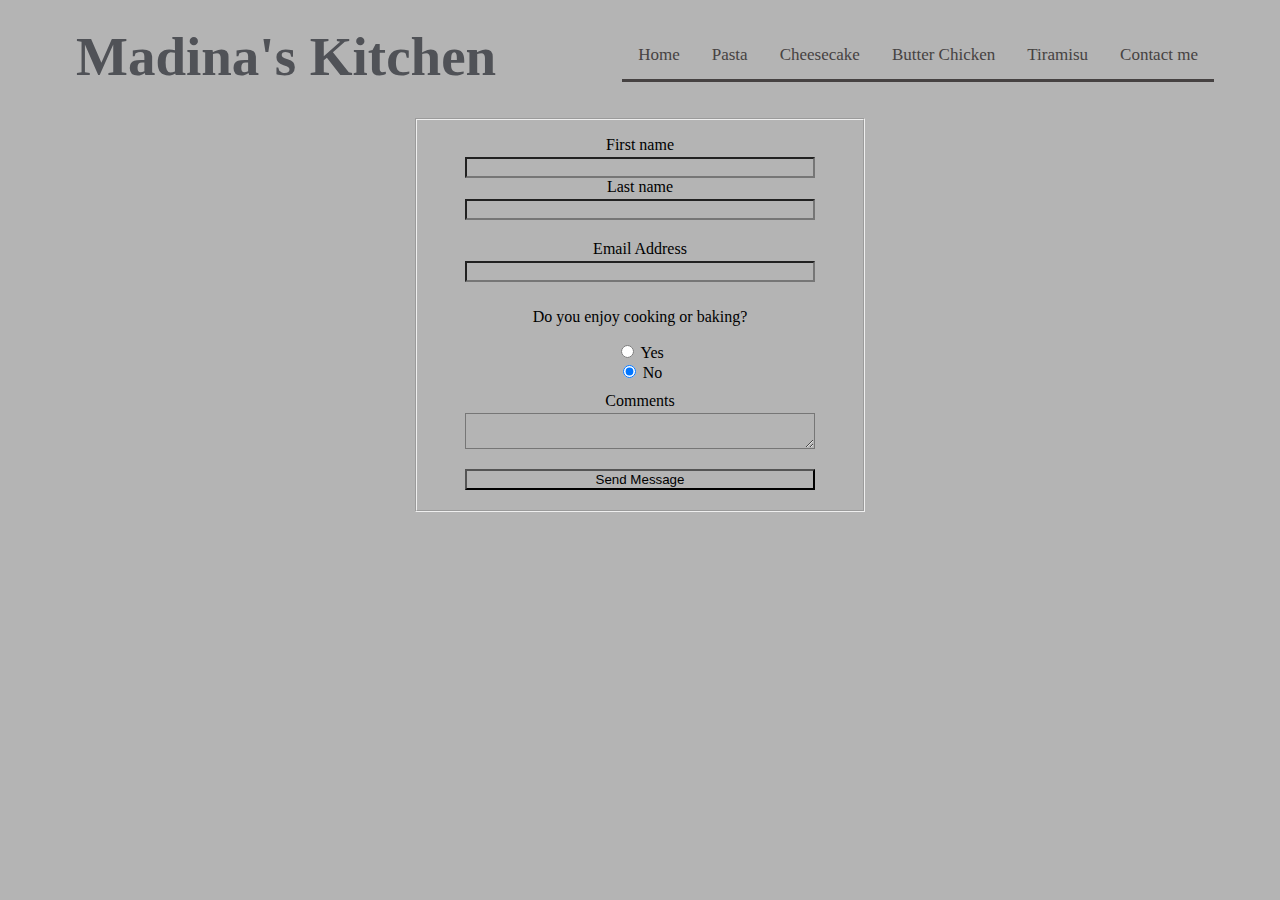
<file: madina-kitchen/contact-me.html>
<!DOCTYPE html>
<html lang="en">
  <head>
    <meta charset="UTF-8" />
    <meta name="viewport" content="width=device-width, initial-scale=1.0" />
    <title>Madina's Kitchen</title>
    <link rel="stylesheet" href="styles.css" />
  </head>
  <body>
    <div class="navbar">
      <div class="logoText">
        <a href="index.html">Madina's Kitchen</a>
      </div>
      <div class="navButtons">
        <a href="index.html">Home</a>

        <a href="pasta.html">Pasta</a>

        <a href="cheesecake.html">Cheesecake</a>

        <a href="butter-chicken.html">Butter Chicken</a>

        <a href="tiramisu.html">Tiramisu</a>

        <a href="contact-me.html">Contact me</a>
      </div>
    </div>
    <form
      method="POST"
      action="https://script.google.com/macros/s/AKfycbxX-yzshBJ9Hx3BhhYPv3kuOVg-0Xm-BBjmkrzNmFT5bGuvg84inLYP0pJKtrDYGKWE/exec"
    >
      <fieldset>
        <div class="container">
          <div class="row">
            <div class="column">
              <label for="firstName">First name</label>
              <input type="text" id="firstName" name="first_name" />

              <label for="lastName">Last name</label>
              <input type="text" id="lastName" name="last_name" />
            </div>
          </div>
          <div class="row">
            <div class="column">
              <label for="email">Email Address</label>
              <input type="email" id="email" name="email_address" />
            </div>
          </div>
          <p>Do you enjoy cooking or baking?</p>
          <div>
            <input type="radio" id="yes" name="answer" value="yes" checked />
            <label for="html">Yes</label>
          </div>

          <div>
            <input type="radio" id="no" name="answer" value="no" checked />
            <label for="css">No</label>
          </div>

          <div class="row">
            <div class="column">
              <label for="comments">Comments</label>
              <textarea id="comments" name="comments"></textarea>
            </div>
          </div>
          <div class="row">
            <div class="column">
              <button class="submit" type="submit">Send Message</button>
            </div>
          </div>
        </div>
      </fieldset>
    </form>
  </body>
</html>
</file>
<file: madina-kitchen/styles.css>
* {
  background-color: #b4b4b4;
}
img {
  border-radius: 18px;
  display: block;
  max-width: 600px;
  width: 100%;
  margin: 40px auto;
}
.home {
  max-width: 900px;
  margin: auto;
  display: flex;
  flex-wrap: wrap;
  justify-content: space-around;
  align-items: center;
}
#butterPic {
  max-width: 400px;
  width: 100%;
  margin: 10px 15px;
}
.homePic > img {
  max-width: 400px;
  width: 100%;
  margin: 10px 15px;
}

.homeText {
  order: 2;
  font-family: Georgia, "Times New Roman", Times, serif;
  max-width: 360px;
  color: #505257;
  margin: 0 15px 22px;
  text-align: justify;
}
/* NAVIGATION */
.navbar {
  max-width: 1350px;
  margin: 15px auto;
  text-align: center;
  display: flex;
  flex-wrap: wrap;
  justify-content: space-around;
  align-items: center;
}
.logoText > a {
  display: inline-block;
  font-family: Georgia;
  font-weight: bold;
  font-size: 55px;
  color: #505257;
  text-decoration: none;
  margin: 10px;
}
.navButtons > a {
  float: left;
  display: block;
  color: #464242;
  text-align: center;
  padding: 14px 16px;
  text-decoration: none;
  font-size: 17px;
  border-bottom: 3px solid;
}

.navButtons > a:hover {
  background-color: #424546ba;
}
/* STYLING FOR INSTRUCTIONS */
h3,
ol {
  color: #505257;
}
/* STYLING FOR THE CONTACT ME FORM */
form,
fieldset {
  max-width: 450px;
  margin: 20px auto;
}
.container {
  display: flex;
  flex-direction: column;
  max-width: 350px;
  margin: 0 auto;
  text-align: center;
}

.row {
  display: flex;
  flex-direction: row;
  margin: 10px 0;
}

.column {
  display: flex;
  flex-direction: column;
  width: 100%;
}

label {
  margin-bottom: 3px;
}

.column--inline {
  display: flex;
  flex-direction: row;
}

.column--inline label {
  margin-right: 10px;
  margin-left: 0;
  text-align: left;
}

.column--third {
  margin-top: -20px;
  width: 33%;
}

.column--third label {
  margin-top: 3px;
  margin-bottom: 0;
}

.column--short {
  margin-left: 10px;
  width: 75%;
}
.submitButton:hover {
  background-color: #424546ba;
}
</file>
